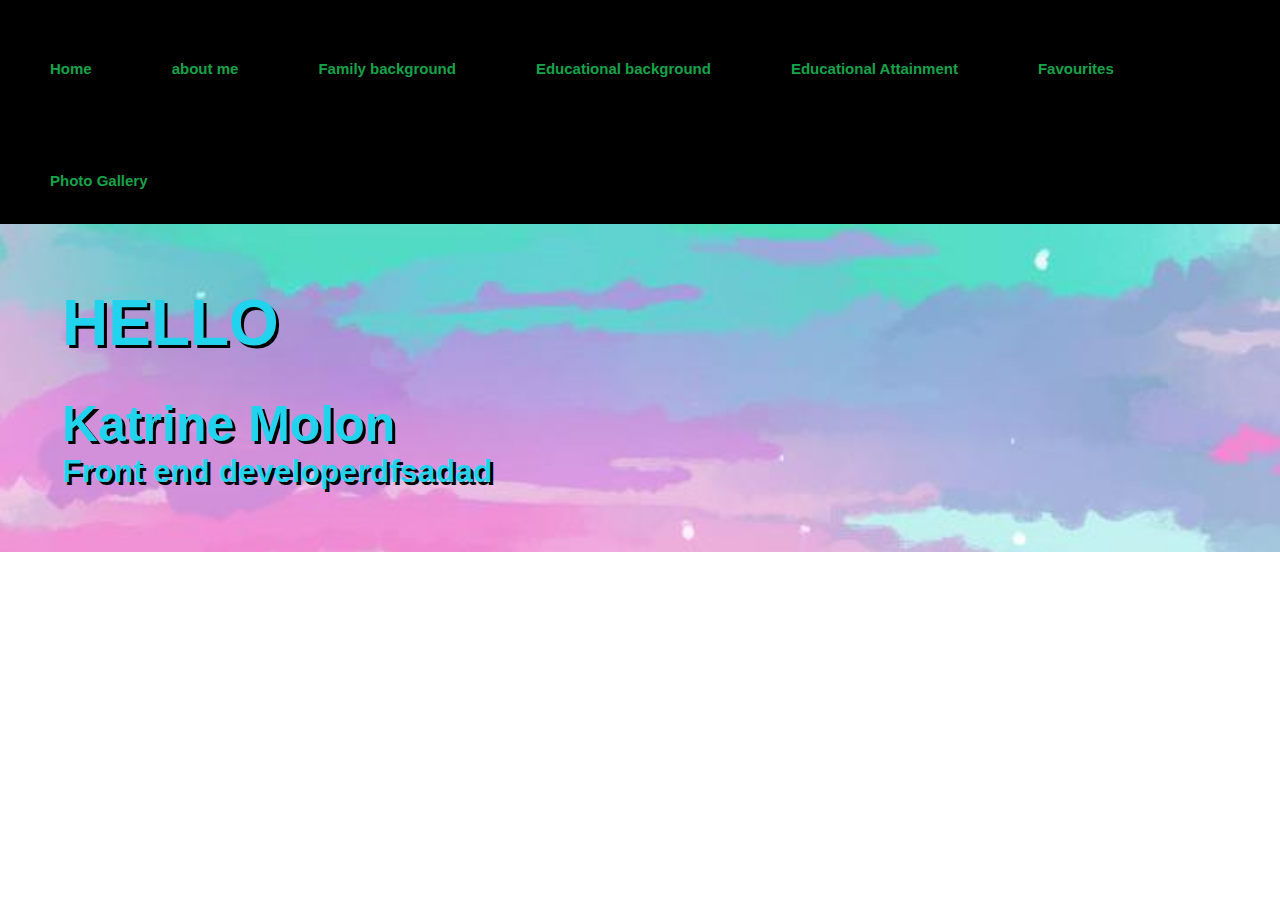
<file: index.html>
<!DOCTYPE html>
<html>
<head>
<title>Home</title>
<link rel="stylesheet" href="css/style.css">
</head>
<body>

<div id="navigation">
	<ul>
	<li><a href="index.html">Home</a></li>
		<li><a href="about.html">about me</a></li>
		<li><a href="contact.asp">Family background</a></li>
		<li><a href="about.asp">Educational background</a></li>
		<li><a href="news.asp">Educational Attainment</a></li>
		<li><a href="contact.asp">Favourites</a></li>
		<li><a href="about.asp">Photo Gallery</a></li>
	</ul>
</div>

<div id="header">
	<h1>HELLO</h1>
	<h2 id="developer_name">Katrine Molon</h2>
	<p>Front end developerdfsadad</p>
</div>

</body>
</html>
</file>
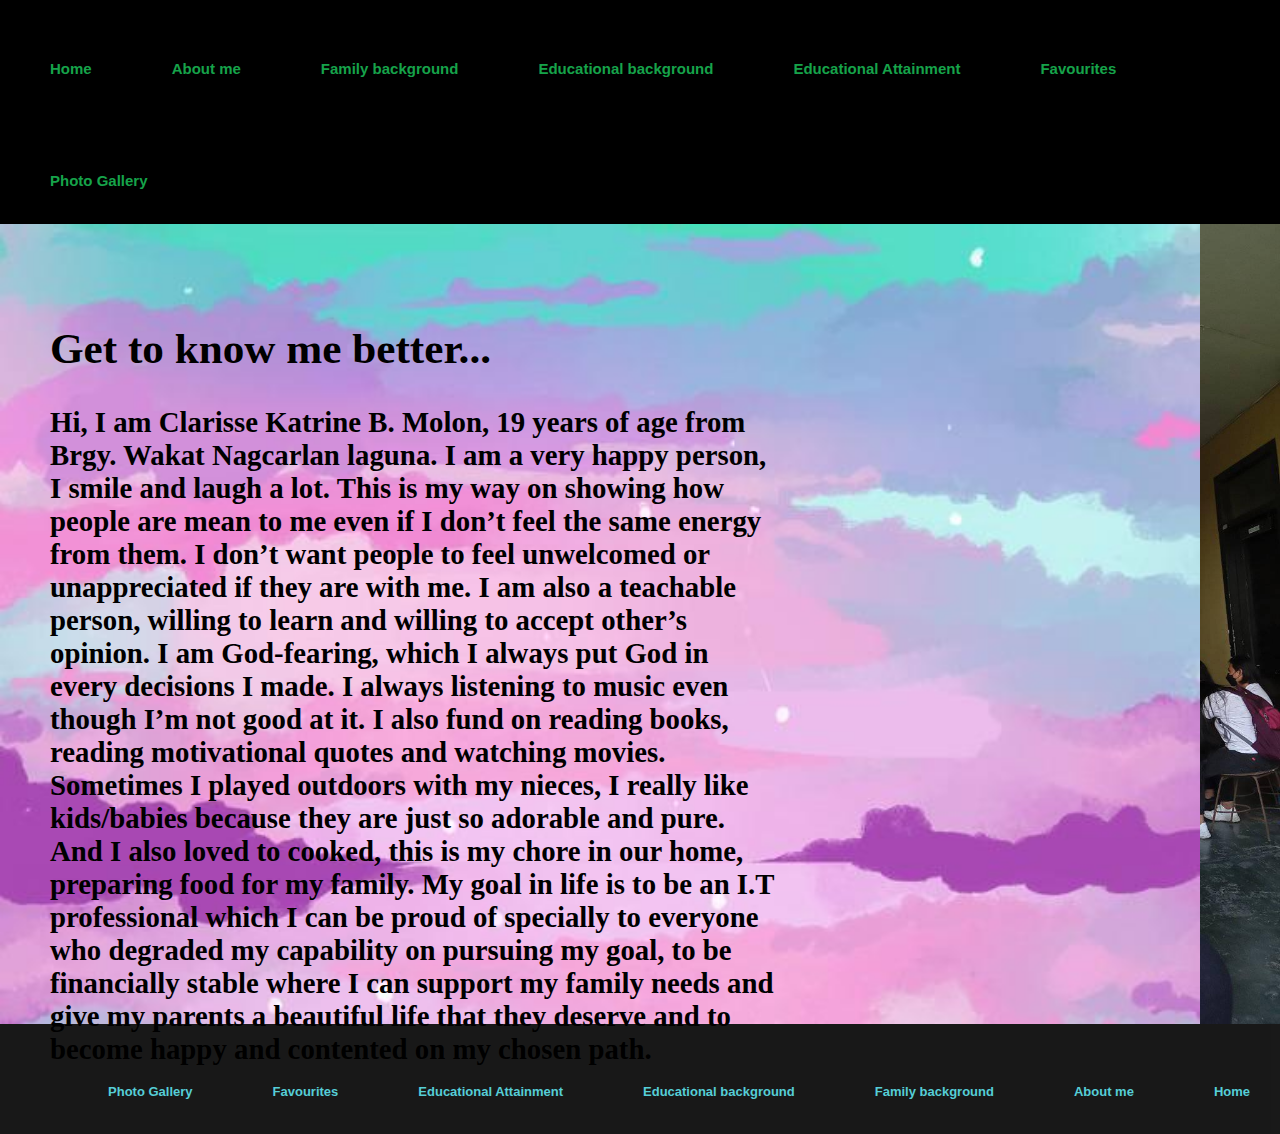
<file: about.html>
<!DOCTYPE html>
<html>
<head>
<title>About me</title>
<link rel="stylesheet" href="css/style.css">
</head>
<body>
<div id="navigation">
	<ul>
	<li><a href="index.html">Home</a></li>
 	 <li><a href="about.html">About me</a></li>
  	<li><a href="family-background.html">Family background</a></li>
  	<li><a href="educational-bacground.html">Educational background</a></li>
	 <li><a href="educational-attainment.html">Educational Attainment</a></li>
  	<li><a href="favourites.html">Favourites</a></li>
  	<li><a href="photo-gallery.html">Photo Gallery</a></li>
	</ul>

</div>
<div id="about">
	<h2>Get to know me better...<br></h2>
	<p><br>Hi, I am Clarisse Katrine B. Molon, 19 years of age from Brgy. Wakat Nagcarlan laguna. I am a very happy person, I smile and laugh a lot. This is my way on showing how people are mean to me even if I don’t feel the same energy from them. I don’t want people to feel unwelcomed or unappreciated if they are with me. I am also a teachable person, willing to learn and willing to accept other’s opinion. I am God-fearing, which I always put God in every decisions I made. I always listening to music even though I’m not good at it. I also fund on reading books, reading motivational quotes and watching movies. Sometimes I played outdoors with my nieces, I really like kids/babies because they are just so adorable and pure. And I also loved to cooked, this is my chore in our home, preparing food for my family. My goal in life is to be an I.T professional which I can be proud of specially to everyone who degraded my capability on pursuing my

		goal, to be financially stable where I can support my family needs and give my parents a beautiful life that they deserve and to become happy and contented on my chosen path.</p>

</div>
<div id="about-footer">
	<ul>
		<li><a href="index.html">Home</a></li>
		  <li><a href="about.html">About me</a></li>
		  <li><a href="family-background.html">Family background</a></li>
		  <li><a href="educational-bacground.html">Educational background</a></li>
		 <li><a href="educational-attainment.html">Educational Attainment</a></li>
		  <li><a href="favourites.html">Favourites</a></li>
		  <li><a href="photo-gallery.html">Photo Gallery</a></li>
		</ul>

</div>



</body>
</html>
</file>
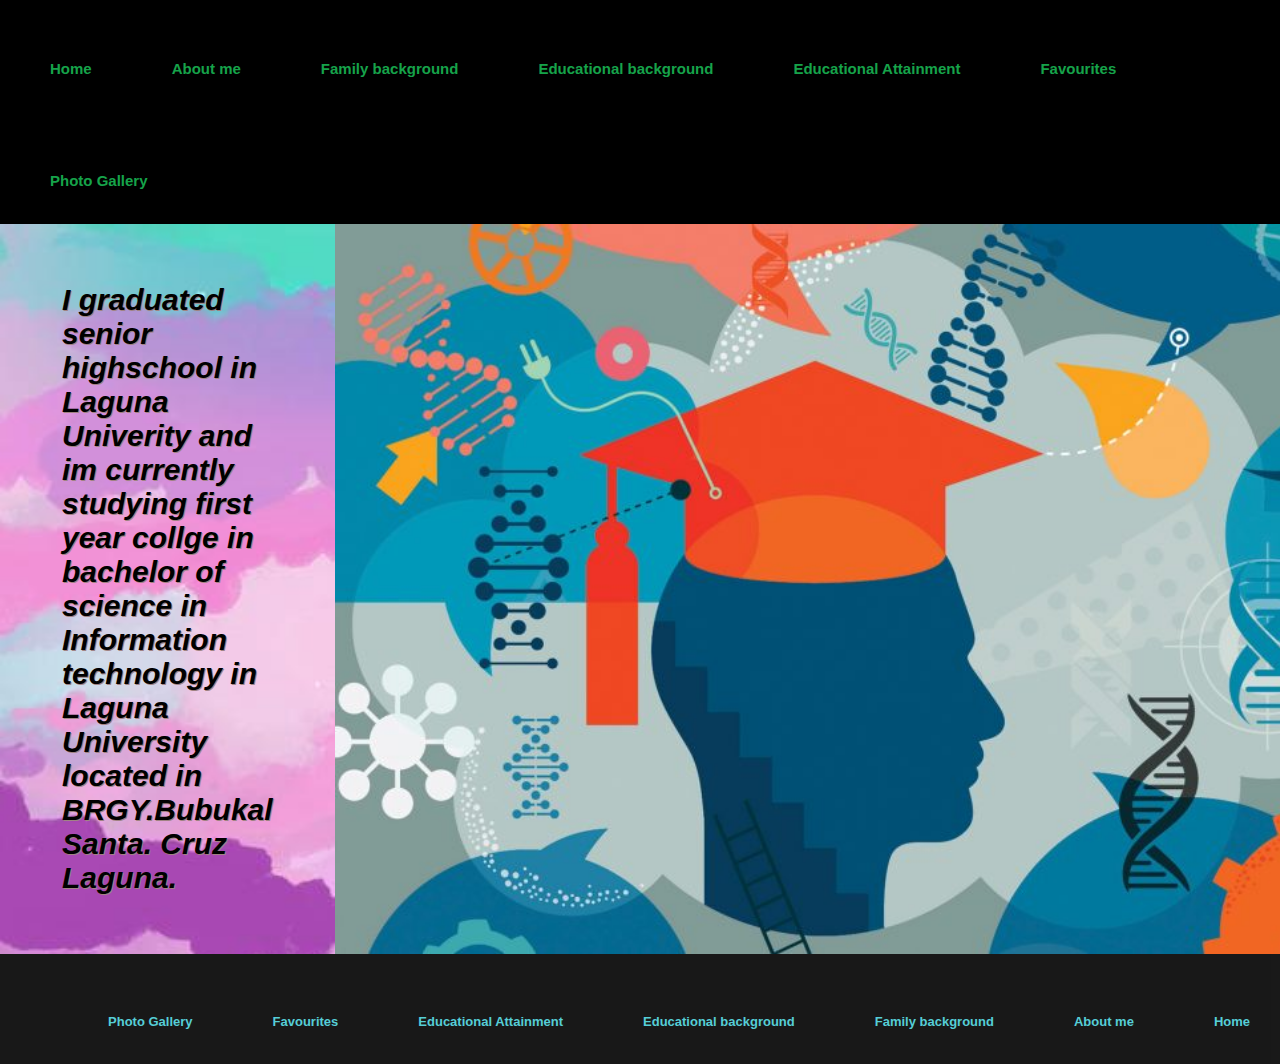
<file: educational-attainment.html>
<!DOCTYPE html>
<html>
<head>
<title>Educational Attainment</title>
<link rel="stylesheet" href="css/style.css">
</head>
<body>
<div id="navigation">
	<ul>
		<li><a href="index.html">Home</a></li>
		  <li><a href="about.html">About me</a></li>
		  <li><a href="family-background.html">Family background</a></li>
		  <li><a href="educational-background.html">Educational background</a></li>
		 <li><a href="educational-attainment.html">Educational Attainment</a></li>
		  <li><a href="favourites.html">Favourites</a></li>
		  <li><a href="photo-gallery.html">Photo Gallery</a></li>
		</ul>
</div>
<div id="educational-attainment">

	<div id= "educational-attainment-description">
		<p> 
			I graduated senior highschool in Laguna Univerity and im currently studying first year collge in  bachelor of science in Information technology in Laguna University located in BRGY.Bubukal Santa. Cruz Laguna.
		</p>
	</div>

		<div id= "educational-attainment-image">
			<img src="images/education.jpg">
		</div>
</div>
		<div id= "educational-attainment-footer">
			<ul>
				<li><a href="index.html">Home</a></li>
				  <li><a href="about.html">About me</a></li>
				  <li><a href="family-background.html">Family background</a></li>
				  <li><a href="educational-bacground.html">Educational background</a></li>
				 <li><a href="educational-attainment.html">Educational Attainment</a></li>
				  <li><a href="favourites.html">Favourites</a></li>
				  <li><a href="photo-gallery.html">Photo Gallery</a></li>
				</ul>
		</div>



</body>
</html>
</file>
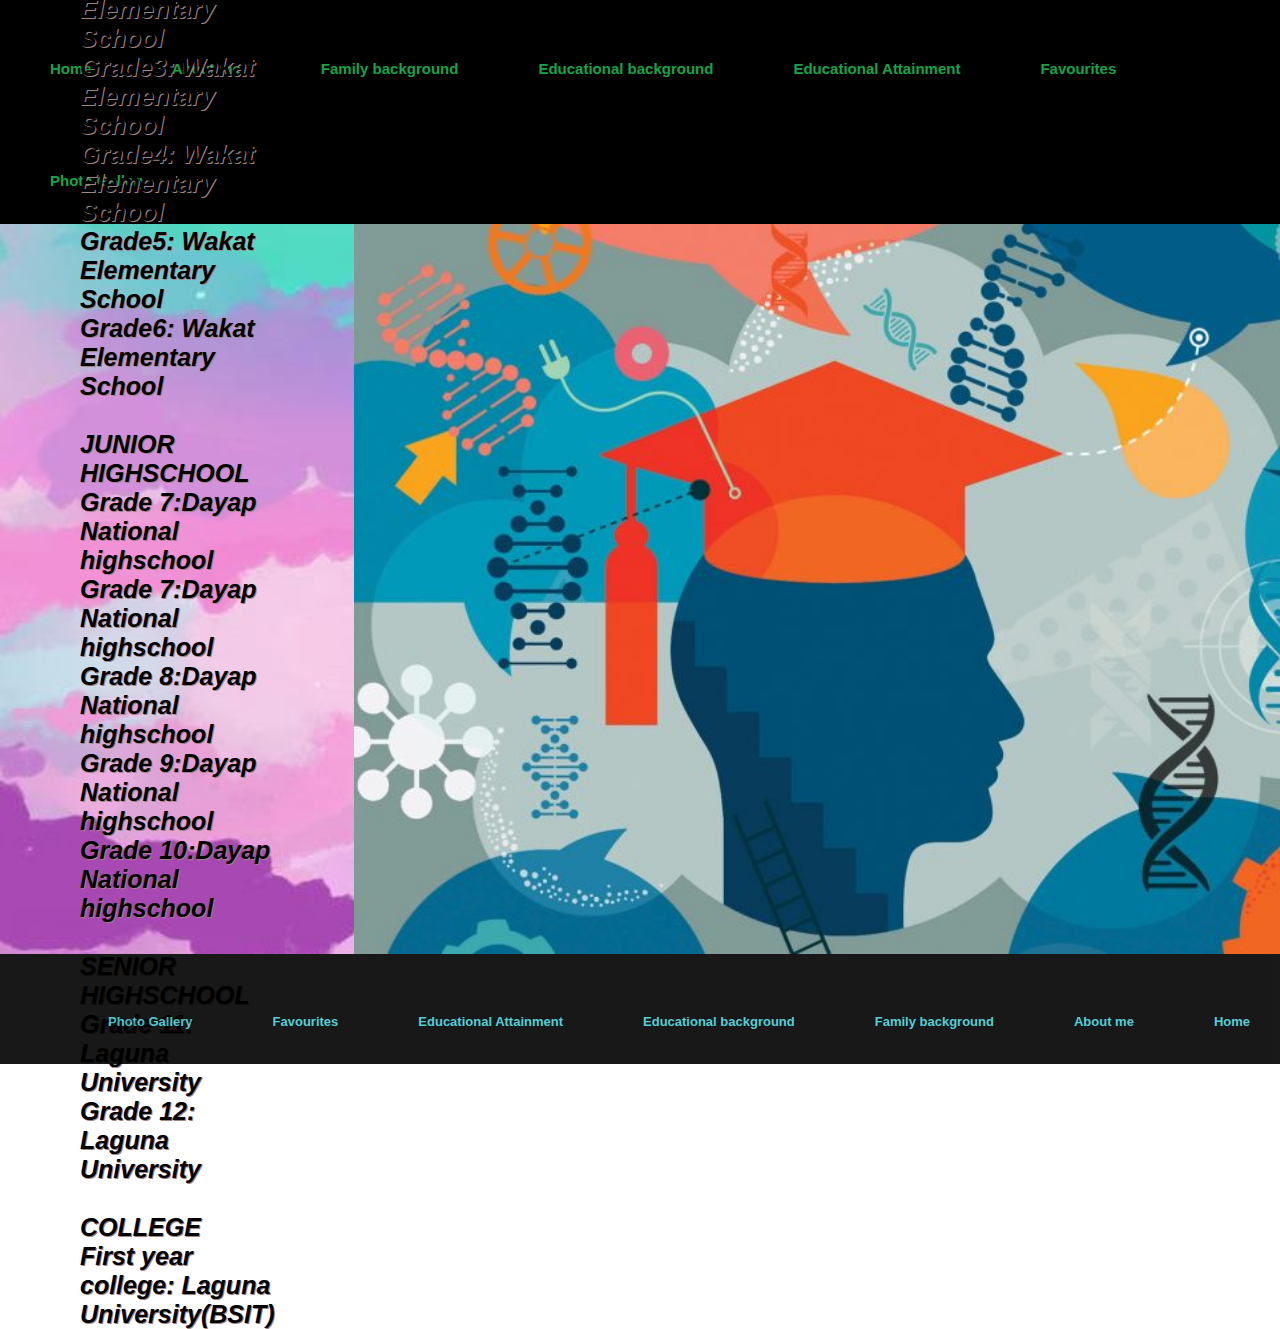
<file: educational-background.html>
<!DOCTYPE html>
<html>
<head>
<title>Educational Background</title>
<link rel="stylesheet" href="css/style.css">
</head>
<body>
<div id="navigation">
	<ul>
		<li><a href="index.html">Home</a></li>
		  <li><a href="about.html">About me</a></li>
		  <li><a href="family-background.html">Family background</a></li>
		  <li><a href="educational-background.html">Educational background</a></li>
		 <li><a href="educational-attainment.html">Educational Attainment</a></li>
		  <li><a href="favourites.html">Favourites</a></li>
		  <li><a href="photo-gallery.html">Photo Gallery</a></li>
		</ul>
</div>
<div id="educational-background">

	<div id= "educational-background-list">
	<p> ELEMENTARY
		<br>Grade1: Wakat Elementary School<br>
		Grade2: Wakat Elementary School<br>
		Grade3: Wakat Elementary School<br>
		Grade4: Wakat Elementary School<br>
		Grade5: Wakat Elementary School<br>
		Grade6: Wakat Elementary School<br><br>
		JUNIOR HIGHSCHOOL
		<br>Grade 7:Dayap National highschool<br>
		Grade 7:Dayap National highschool<br>
		Grade 8:Dayap National highschool<br>
		Grade 9:Dayap National highschool<br>
		Grade 10:Dayap National highschool<br><br>
		SENIOR HIGHSCHOOL
		<br>Grade 11: Laguna University<br>
		Grade 12: Laguna University<br><br>
		COLLEGE
		<br>First year college: Laguna University(BSIT)
	</p>
	</div>

		<div id= "educational-background-image">
			<img src="images/education.jpg">
		</div>
</div>

		<div id= "educational-background-footer">
			<ul>
				<li><a href="index.html">Home</a></li>
				  <li><a href="about.html">About me</a></li>
				  <li><a href="family-background.html">Family background</a></li>
				  <li><a href="educational-bacground.html">Educational background</a></li>
				 <li><a href="educational-attainment.html">Educational Attainment</a></li>
				  <li><a href="favourites.html">Favourites</a></li>
				  <li><a href="photo-gallery.html">Photo Gallery</a></li>
				</ul>
		</div>
</div>



</body>
</html>
</file>
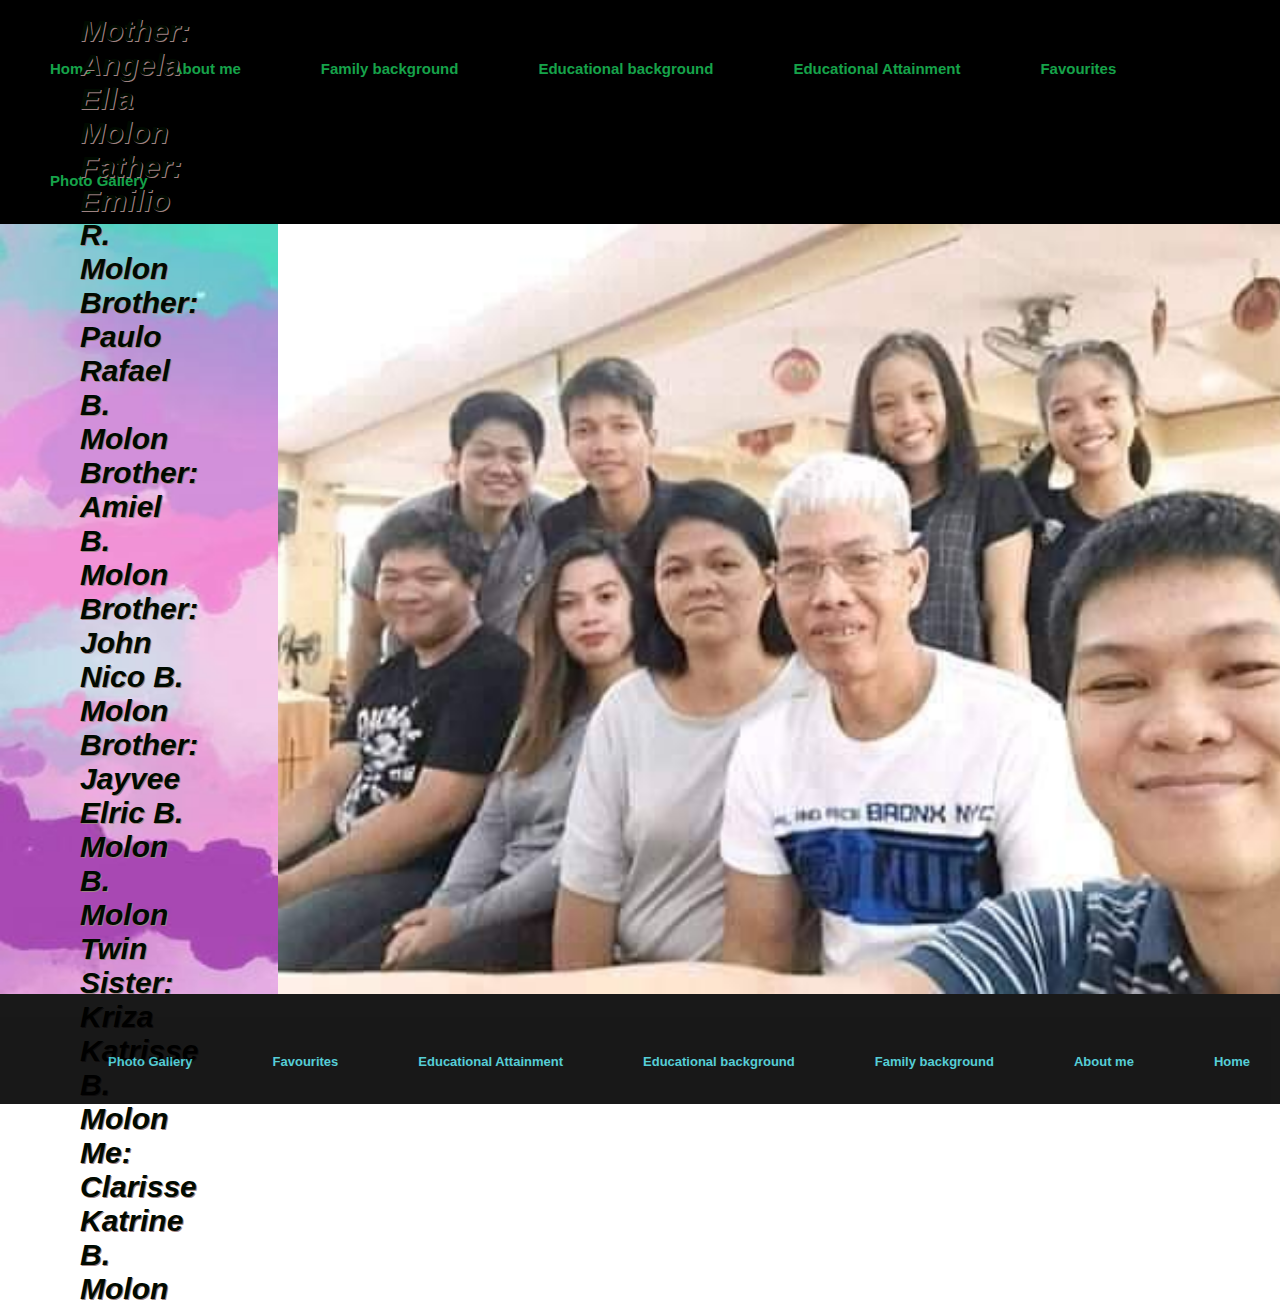
<file: family-background.html>
<!DOCTYPE html>
<html>
<head>
<title>Family Backgroundc</title>
<link rel="stylesheet" href="css/style.css">
</head>
<body>
<div id="navigation">
	<ul>
		<li><a href="index.html">Home</a></li>
		  <li><a href="about.html">About me</a></li>
		  <li><a href="family-background.html">Family background</a></li>
		  <li><a href="educational-background.html">Educational background</a></li>
		 <li><a href="educational-attainment.html">Educational Attainment</a></li>
		  <li><a href="favourites.html">Favourites</a></li>
		  <li><a href="photo-gallery.html">Photo Gallery</a></li>
		</ul>
</div>
<div id="family-background">

	<div id= "family-background-list">
	<p> My Family<br>
		<br>Mother: Angela Ella Molon<br>
		Father: Emilio R. Molon<br>
		Brother: Paulo Rafael B. Molon<br>
		Brother: Amiel B. Molon<br>
		Brother: John Nico B. Molon<br>
		Brother: Jayvee Elric B. Molon B. Molon<br>
		Twin Sister: Kriza Katrisse B. Molon<br>
		Me: Clarisse Katrine B. Molon
	</p>
	</div>

		<div id= "family-background-image">
			<img src="images/my family.jpg">
		</div>
</div>

<div id= "family-background-footer">
	<ul>
		<li><a href="index.html">Home</a></li>
		  <li><a href="about.html">About me</a></li>
		  <li><a href="family-background.html">Family background</a></li>
		  <li><a href="educational-bacground.html">Educational background</a></li>
		 <li><a href="educational-attainment.html">Educational Attainment</a></li>
		  <li><a href="favourites.html">Favourites</a></li>
		  <li><a href="photo-gallery.html">Photo Gallery</a></li>
		</ul>
</div>




</body>
</html>
</file>
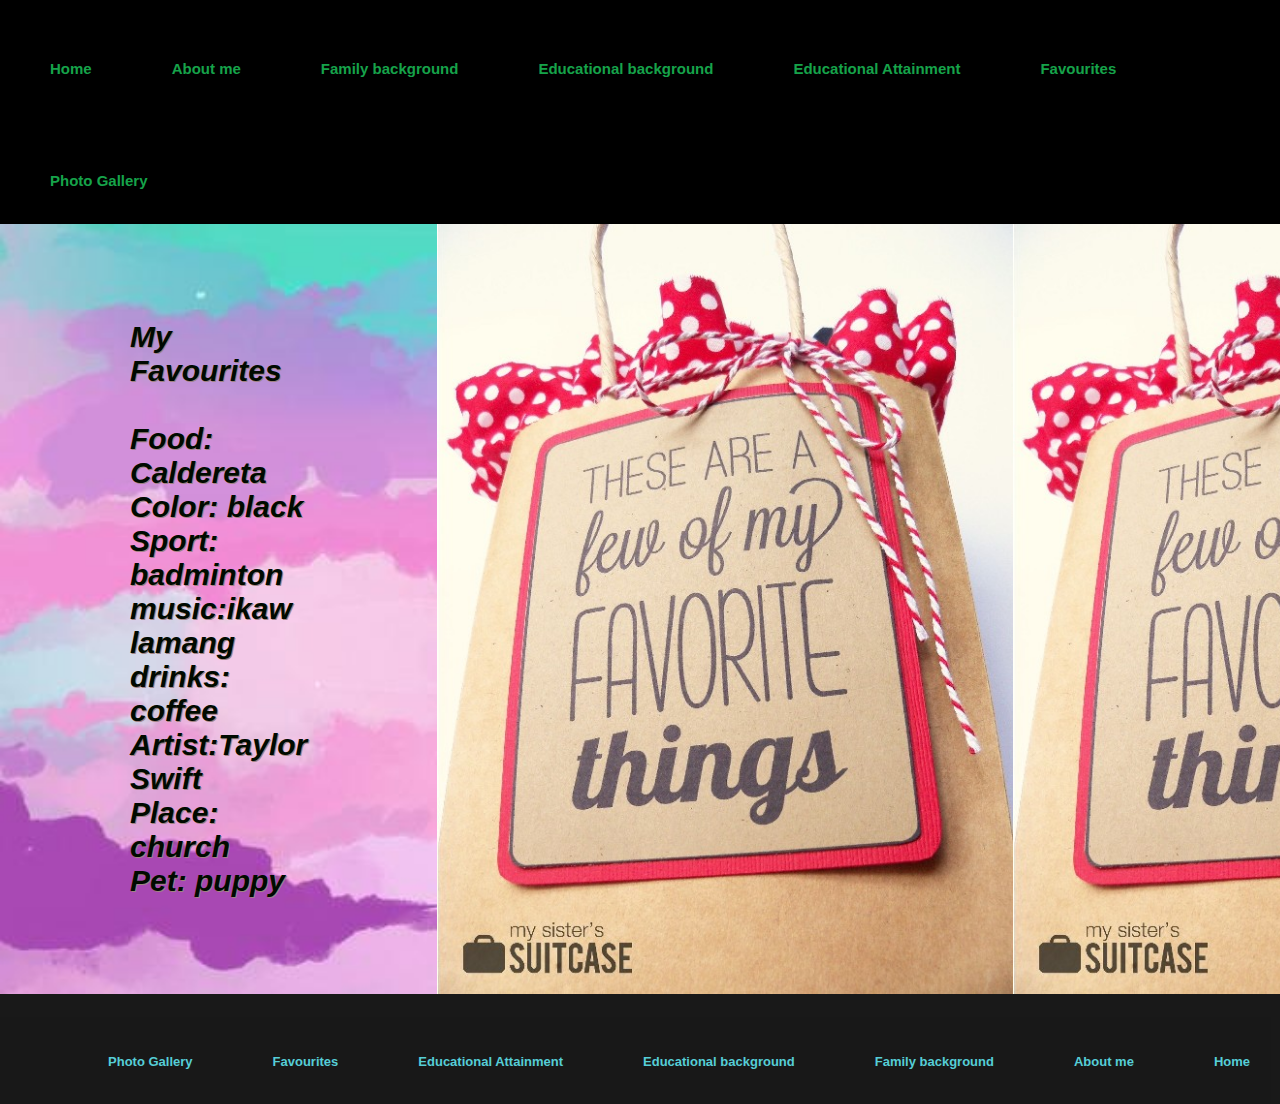
<file: favourites.html>
<!DOCTYPE html>
<html>
<head>
<title>favourites</title>
<link rel="stylesheet" href="css/style.css">
</head>
<body>
<div id="navigation">
	<ul>
		<li><a href="index.html">Home</a></li>
		  <li><a href="about.html">About me</a></li>
		  <li><a href="family-background.html">Family background</a></li>
		  <li><a href="educational-background.html">Educational background</a></li>
		 <li><a href="educational-attainment.html">Educational Attainment</a></li>
		  <li><a href="favourites.html">Favourites</a></li>
		  <li><a href="photo-gallery.html">Photo Gallery</a></li>
		</ul>
</div>
<div id="favourites">

	<div id= "favourites-description">
		<p> 
			My Favourites<br><br>
			Food: Caldereta<br>
			Color: black<br>
			Sport: badminton<br>
			music:ikaw lamang<br>
			drinks: coffee<br>
			Artist:Taylor Swift<br>
			Place: church<br>
			Pet: puppy
		</p>
	     </div>

		<div id= "favourites-image">
			<img src="images/favourite_1">
		</div>
		<div id= "favourites-image">
			<img src="images/favourite_1">
		</div>

</div>

<div id >
		<div id= "educational-attainment-footer">
			<ul>
				<li><a href="index.html">Home</a></li>
				  <li><a href="about.html">About me</a></li>
				  <li><a href="family-background.html">Family background</a></li>
				  <li><a href="educational-bacground.html">Educational background</a></li>
				 <li><a href="educational-attainment.html">Educational Attainment</a></li>
				  <li><a href="favourites.html">Favourites</a></li>
				  <li><a href="photo-gallery.html">Photo Gallery</a></li>
				</ul>
		</div>


</body>
</html>
</file>
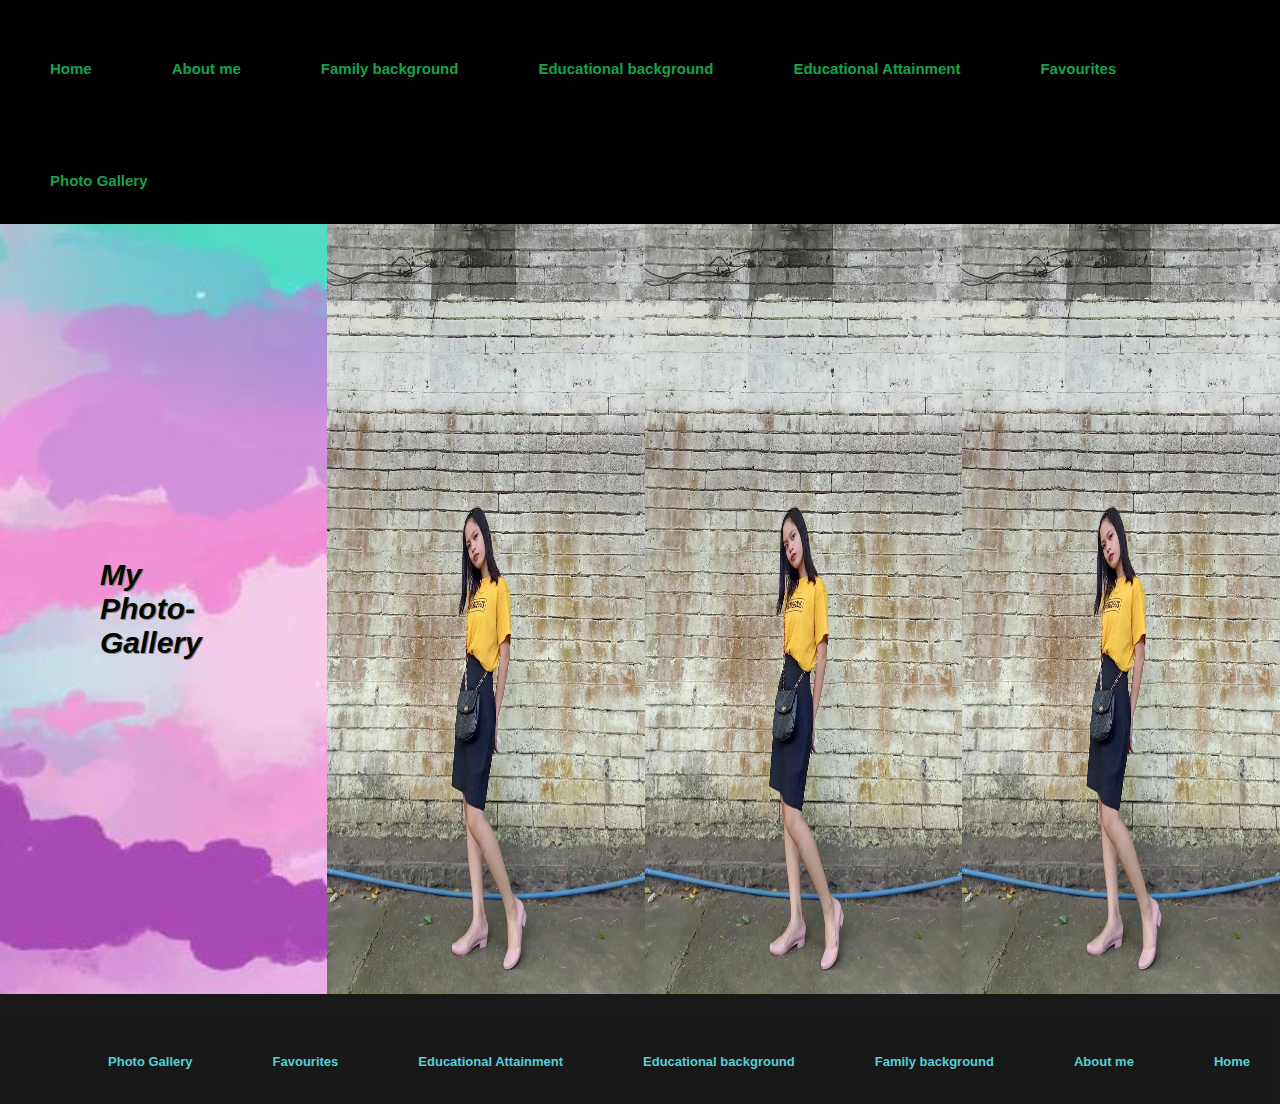
<file: photo-gallery.html>
<!DOCTYPE html>
<html>
<head>
<title>Photo Gallery</title>
<link rel="stylesheet" href="css/style.css">
</head>
<body>
<div id="navigation">
	<ul>
		<li><a href="index.html">Home</a></li>
		  <li><a href="about.html">About me</a></li>
		  <li><a href="family-background.html">Family background</a></li>
		  <li><a href="educational-background.html">Educational background</a></li>
		 <li><a href="educational-attainment.html">Educational Attainment</a></li>
		  <li><a href="favourites.html">Favourites</a></li>
		  <li><a href="photo-gallery.html">Photo Gallery</a></li>
		</ul>
</div>
<div id="photo-gallery">

	<div id= "photo-gallery-description">
		<p> 
			My Photo-Gallery
		</p>
	     </div>

		<div id= "photo-gallery-image">
			<img src="images/clarisse1">
		</div>
		<div id= "photo-gallery-image">
			<img src="images/clarisse1">
		</div>
		<div id= "photo-gallery-image">
			<img src="images/clarisse1">
		</div>
</div>
	

<div id >
		<div id= "educational-attainment-footer">
			<ul>
				<li><a href="index.html">Home</a></li>
				  <li><a href="about.html">About me</a></li>
				  <li><a href="family-background.html">Family background</a></li>
				  <li><a href="educational-bacground.html">Educational background</a></li>
				 <li><a href="educational-attainment.html">Educational Attainment</a></li>
				  <li><a href="favourites.html">Favourites</a></li>
				  <li><a href="photo-gallery.html">Photo Gallery</a></li>
				</ul>
		</div>


</body>
</html>
</file>
<file: css/style.css>
*{
	margin:0
}

#navigation ul{ 
    list-style-type: none;
     margin: 0;
     padding: 0;
     overflow: hidden;
   background: rgb(0, 0, 0);
 
}

#navigation ul li{
   float:left;
}

#navigation ul li a{
   display: block;
   margin-top: 30px;
   margin-bottom: 5px;
   margin-left: 20px;
   padding-right:20px;
   padding: 30px;
  background-color: transparent;
  text-decoration: none;
  text-shadow: 1px 1px black;
  color:#16A34A;
  font-size: 15px;
  font-family: 'Franklin Gothic Medium', 'Arial Narrow', Arial, sans-serif;
  font-weight: bold;
  
  
}


#header{
   background: url('../images/colorful.jpg');
   background-position: center, no repeat;
   background-size: 100%;
   color:#22D3EE;
   text-shadow: 3px 3px black;
   font-weight:bold;
   padding:62px;
   font-size: xx-large;
   font-family: sans-serif;
   
}

#developer_name
{
   margin-top:35px;
   color:00BCD4;
   text-shadow: 3px 3px black;
   font-size: 50px;

   
   
}
#about
{
   background: url('../images/colorful.jpg') left top no-repeat, url('../images/me.jpg') right bottom no-repeat;
  background-size: 1200px, 600px, auto;
   position:relative;
   height: 700px;
   inline-size: 100;
   color:black;
   font-size: 180%;
   font-weight: bold;
   padding-top: 100px;
   padding-left: 50px;
   padding-right:500px;
  
}
#aboutMe
{
   display: flex;
   background: url('../images/black.jpg') left top no-repeat;
   background-size: 100%;
   height: 500px;
   inline-size: 100;
   color:black;
}

#aboutMe-professional
{
   display: flex;
   align-items: center;
   font-style: italic;
   font-weight:bold; 
   font-size: 30px;
   font-family: 'Gill Sans', 'Gill Sans MT', Calibri, 'Trebuchet MS', sans-serif;
   color: rgb(26, 194, 26);
   text-shadow: 1px 1px rgb(160, 131, 131);
   padding: 60px;
}

#aboutMe-image img{
   height: 100%;
}

#footer ul{ 
   list-style-type: none;
    margin: 0;
    padding: 0;
    overflow: hidden;
    background:black;
    opacity: 0.9;

}

#footer ul li{
  float:right;
}

#footer ul li a{
  display: block;
  margin-top: 30px;
  margin-bottom: 5px;
  margin-left: 20px;
  padding-right:20px;
  padding: 30px;
 background-color: transparent;
 text-decoration: none;
 text-shadow: 2px 2px black;
 color:#22D3EE;
 font-size: 13px;
 font-family: 'Franklin Gothic Medium', 'Arial Narrow', Arial, sans-serif;
 font-weight: bolder;
}
#about-footer ul{ 
   list-style-type: none;
    margin: 0;
    padding: 0;
    overflow: hidden;
    background:black;
    opacity: 0.9;

}

#about-footer ul li{
  float:right;
}

#about-footer ul li a{
  display: block;
  margin-top: 30px;
  margin-bottom: 5px;
  margin-left: 20px;
  padding-right:20px;
  padding: 30px;
 background-color: transparent;
 text-decoration: none;
 text-shadow: 2px 2px black;
 color:rgb(68, 201, 211);
 font-size: 13px;
 font-family: 'Franklin Gothic Medium', 'Arial Narrow', Arial, sans-serif;
 font-weight: bolder;
}
#family-background
{
   display: flex;
   background: url('../images/colorful.jpg') left top no-repeat;
   background-size: 100%;
   height: 770px;
   inline-size: 100;
}
#family-background-list
{
   display: flex;
   align-items: center;
   font-style: italic;
   font-weight:bold; 
   font-size: 30px;
   font-family: 'Gill Sans', 'Gill Sans MT', Calibri, 'Trebuchet MS', sans-serif;
   color: rgb(0, 10, 0);
   text-shadow: 1px 1px rgb(160, 131, 131);
   padding: 80px;
}
#family-background-image img
{
height: 100%;
}

#family-background-footer ul{ 
   list-style-type: none;
    margin: 0;
    padding: 0;
    overflow: hidden;
    background:black;
    opacity: 0.9;

}

#family-background-footer ul li{
  float:right;
}

#family-background-footer ul li a{
  display: block;
  margin-top: 30px;
  margin-bottom: 5px;
  margin-left: 20px;
  padding-right:20px;
  padding: 30px;
 background-color: transparent;
 text-decoration: none;
 text-shadow: 2px 2px black;
 color:rgb(68, 201, 211);
 font-size: 13px;
 font-family: 'Franklin Gothic Medium', 'Arial Narrow', Arial, sans-serif;
 font-weight: bolder;
}
#educational-background
{
   display: flex;
   background: url('../images/colorful.jpg') left top no-repeat;
   background-size: 100%;
   height: 730px;
   inline-size: 100;
   color:black;
}
#educational-background-list
{
   display: flex;
   align-items: center;
   font-style: italic;
   font-weight:bold; 
   font-size: 25px;
   font-family: 'Gill Sans', 'Gill Sans MT', Calibri, 'Trebuchet MS', sans-serif;
   color: black;
   text-shadow: 1px 1px rgb(160, 131, 131);
   padding: 80px
}
#educational-background-image img
{
   height: 100%;
   float:left;
}
#educational-background-footer ul{ 
   list-style-type: none;
    margin: 0;
    padding: 0;
    overflow: hidden;
    background:black;
    opacity: 0.9;

}

#educational-background-footer ul li{
  float:right;
}

#educational-background-footer ul li a{
  display: block;
  margin-top: 30px;
  margin-bottom: 5px;
  margin-left: 20px;
  padding-right:20px;
  padding: 30px;
 background-color: transparent;
 text-decoration: none;
 text-shadow: 2px 2px black;
 color:rgb(68, 201, 211);
 font-size: 13px;
 font-family: 'Franklin Gothic Medium', 'Arial Narrow', Arial, sans-serif;
 font-weight: bolder;
}
#educational-attainment
{
   display: flex;
   background: url('../images/colorful.jpg') left top no-repeat;
   background-size: 100%;
   height: 730px;
   inline-size: 110;
   color:black;
}

#educational-attainment-description
{
   display: flex;
   align-items: center;
   font-style: italic;
   font-weight:bold; 
   font-size: 30px;
   font-family: 'Gill Sans', 'Gill Sans MT', Calibri, 'Trebuchet MS', sans-serif;
   color: black;
   text-shadow: 1px 1px rgb(160, 131, 131);
   padding: 62px;
}

#educational-attainment-image img{
   height: 100%;
   float:left;
}

#educational-attainment-footer ul{ 
   list-style-type: none;
    margin: 0;
    padding: 0;
    overflow: hidden;
    background:black;
    opacity: 0.9;

}

#educational-attainment-footer ul li{
  float:right;
}

#educational-attainment-footer ul li a{
  display: block;
  margin-top: 30px;
  margin-bottom: 5px;
  margin-left: 20px;
  padding-right:20px;
  padding: 30px;
 background-color: transparent;
 text-decoration: none;
 text-shadow: 2px 2px black;
 color:rgb(68, 201, 211);
 font-size: 13px;
 font-family: 'Franklin Gothic Medium', 'Arial Narrow', Arial, sans-serif;
 font-weight: bolder;
}
#favourites
{
   display: flex;
   background: url('../images/colorful.jpg') left top no-repeat;
   background-size: 100%;
   height: 770px;
   inline-size: 100;
}
#favourites-description
{
   display: flex;
   align-items: center;
   font-style: italic;
   font-weight:bold; 
   font-size: 30px;
   font-family: 'Gill Sans', 'Gill Sans MT', Calibri, 'Trebuchet MS', sans-serif;
   color: rgb(0, 10, 0);
   text-shadow: 1px 1px rgb(160, 131, 131);
   padding: 130px;
}
#favourites-image img
{
height: 100%;
}
#photo-gallery
{
   display: flex;
   background: url('../images/colorful.jpg') left top no-repeat;
   background-size: 100%;
   height: 770px;
   inline-size: 100;
}
#photo-gallery-description
{
   display: flex;
   align-items: center;
   font-style: italic;
   font-weight:bold; 
   font-size: 30px;
   font-family: 'Gill Sans', 'Gill Sans MT', Calibri, 'Trebuchet MS', sans-serif;
   color: rgb(0, 10, 0);
   text-shadow: 1px 1px rgb(160, 131, 131);
   padding: 100px;
}
#photo-gallery-image img
{
height: 100%;
width: 100%;
}
</file>
